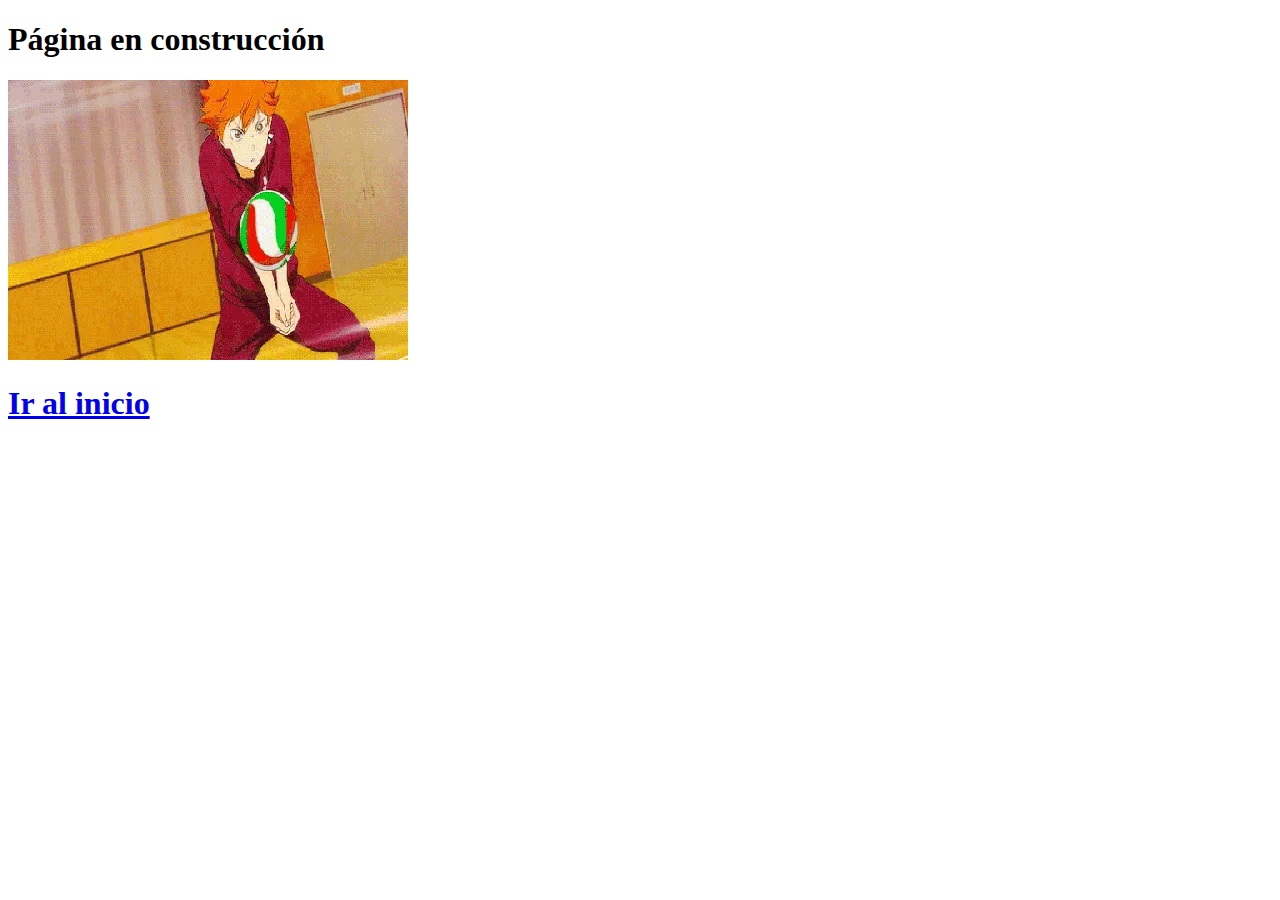
<file: pages/underConstruction.html>
<!DOCTYPE html>
<html lang="en">
<head>
    <meta charset="UTF-8">
    <meta name="viewport" content="width=device-width, initial-scale=1.0">
    <title>Página en construcción</title>
</head>
<body>
    <h1> Página en construcción</h1>
    <img src="../assets/img/error.gif.webp" alt="">
    <a href="../index.html"> <h1>Ir al inicio</h1></a>
</body>
</html>
</file>
